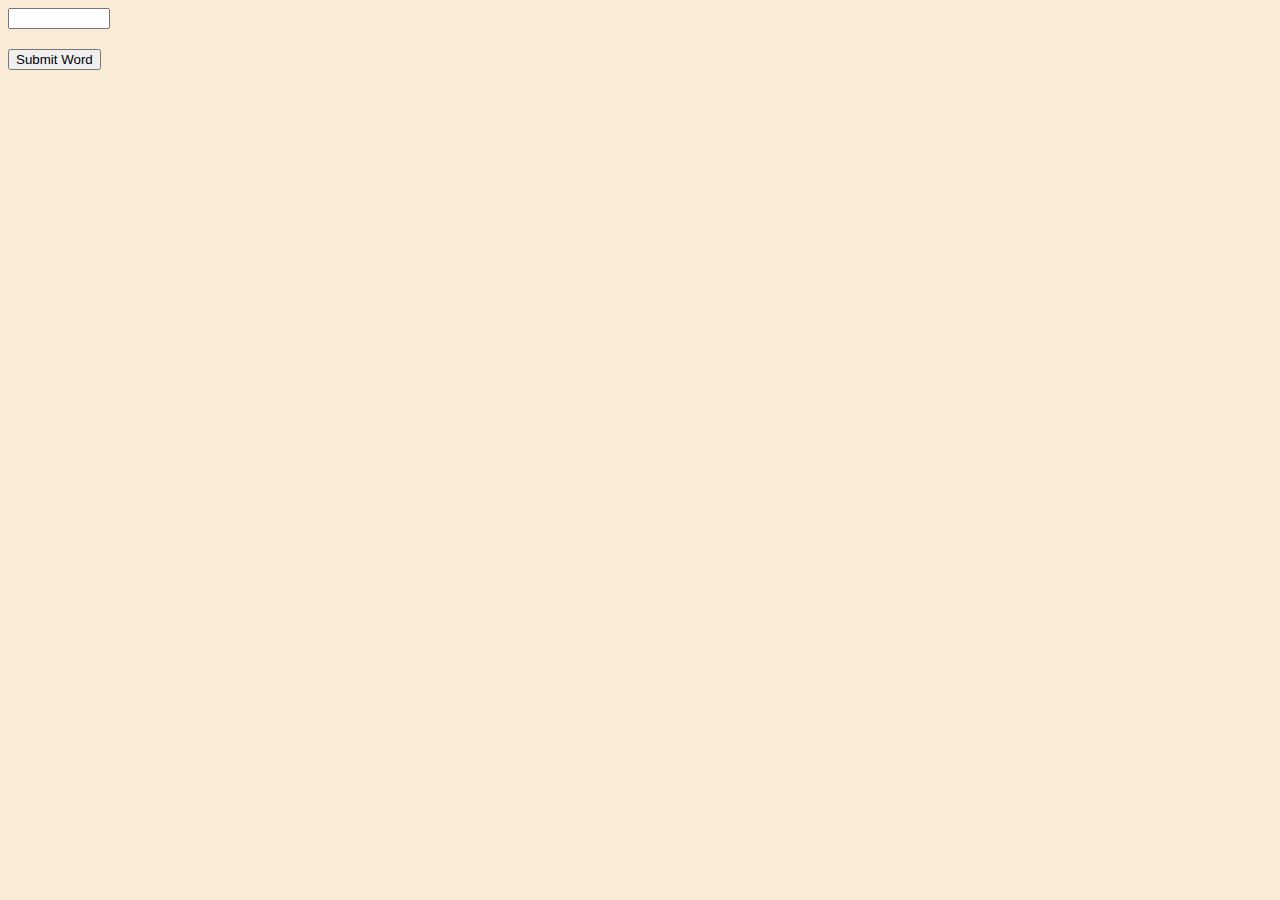
<file: 3B/index.html>
<!DOCTYPE html>
<html>
<head>
  <link rel="stylesheet" type="text/css" href="theme.css">
</head>
<body>

  <script src="script.js"></script>
  <textarea id="input" cols="10" rows="1" style="resize: none;"></textarea>
  <p>
    <button id="clickButton" onclick="uClicked();">Submit Word</button>
  </p>
  <p id="output"></p>
  <p id="guessed"></p>
  <p id="hangman"><img id="hangImg" src="imgs/Hangman-0.png" width="128" height="128"></p>
</body>
</html>
</file>
<file: 3B/theme.css>
body{
    background-color: antiquewhite
}
</file>
